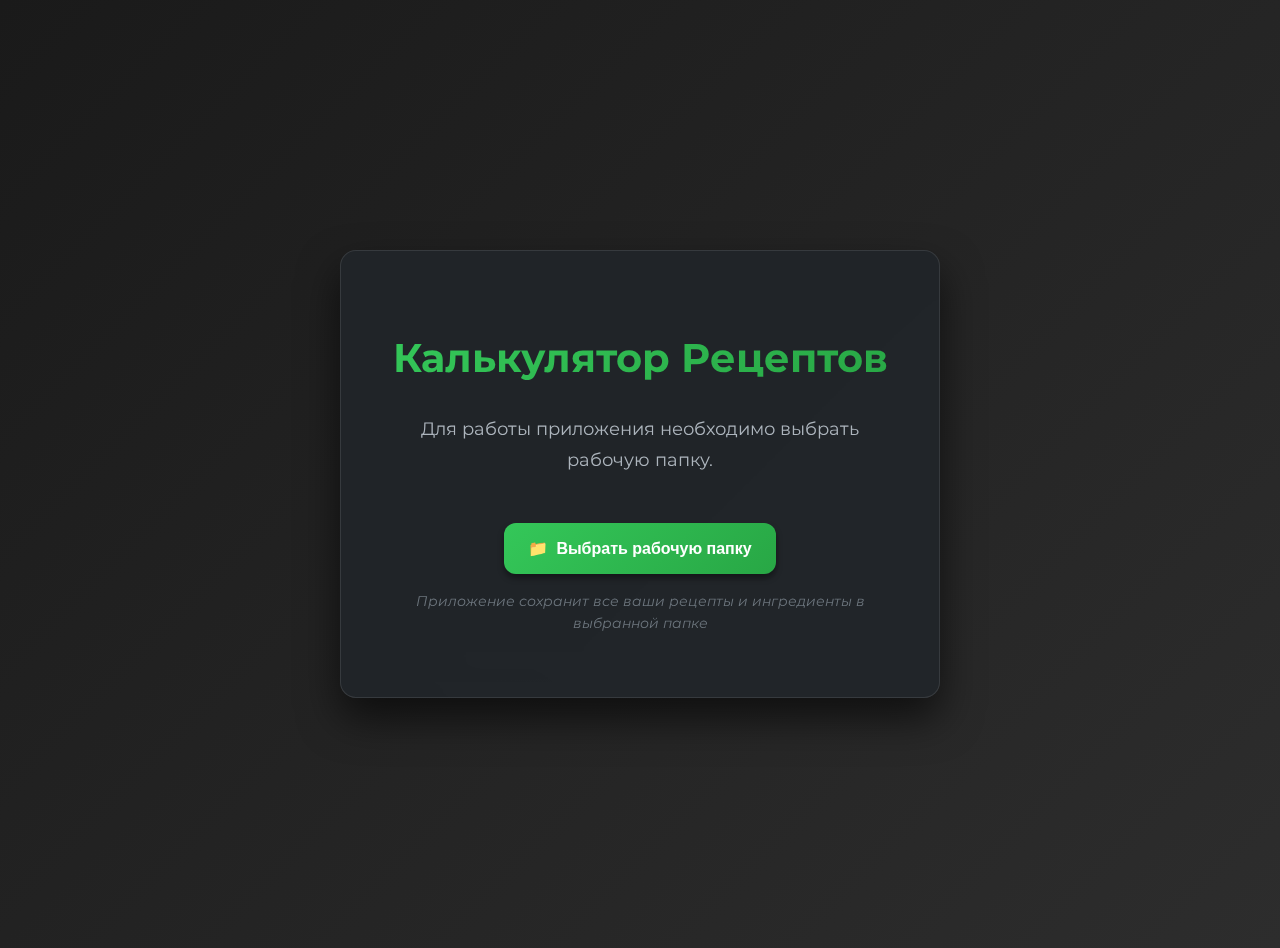
<file: index.html>
<!DOCTYPE html>
<html lang="ru" class="no-js">
<head>
    <meta charset="UTF-8">
    <meta name="viewport" content="width=device-width, initial-scale=1.0">
    <meta name="description" content="Профессиональный калькулятор рецептов для точного расчета ингредиентов в кулинарии и производстве">
    <meta name="keywords" content="рецепты, калькулятор, ингредиенты, кулинария, расчет">
    <title>Калькулятор Рецептов</title>

    <!-- Preconnect for performance -->
    <link rel="preconnect" href="https://fonts.googleapis.com">
    <link rel="preconnect" href="https://fonts.gstatic.com" crossorigin>

    <!-- Fonts -->
    <link href="https://fonts.googleapis.com/css2?family=Montserrat:wght@300;400;500;600;700&display=swap" rel="stylesheet">

    <!-- Styles -->
    <link rel="stylesheet" href="style.css">
</head>
<body>



    <!-- Main Application -->
    <main class="main-content" id="main-content">
        <div class="app-container">
            <!-- Welcome Screen / Folder Selection -->
            <section id="folder-selector" class="welcome-screen" role="region" aria-labelledby="welcome-title">
                <div class="welcome-content">
                    <h1 id="welcome-title" class="welcome-title">Калькулятор Рецептов</h1>
                    <p class="welcome-description">
                        Профессиональный инструмент для точного расчета ингредиентов в кулинарии и производстве.
                        Создавайте рецепты, управляйте ингредиентами и рассчитывайте необходимое количество продуктов.
                    </p>
                    <button id="select-folder-btn" class="btn-primary btn-large" aria-describedby="folder-help">
                        <span class="btn-icon">📁</span>
                        Выбрать рабочую папку
                    </button>
                    <p id="folder-help" class="help-text">
                        Приложение сохранит все ваши рецепты и ингредиенты в выбранной папке
                    </p>
                </div>
            </section>

            <!-- Main Application Content -->
            <div id="app-content" class="app-main hidden" role="main">
                <!-- Calculator Section -->
                <section class="section calculator-section" id="calculator-section" role="region" aria-labelledby="calculator-title">
                    <header class="section-header">
                        <h2 id="calculator-title" class="section-title">
                            <span class="section-icon">🧮</span>
                            Калькулятор ингредиентов
                        </h2>
                        <p class="section-description">Рассчитайте необходимое количество ингредиентов для любого количества продукции</p>
                    </header>

                    <div class="section-content">
                        <form class="calculator-form" role="form" aria-labelledby="calculator-title">
                            <div class="form-row">
                                <div class="form-group">
                                    <label for="calculator-recipe-input" class="form-label">
                                        Выберите рецепт
                                        <span class="required" aria-label="обязательное поле">*</span>
                                    </label>
                                    <input type="text" id="calculator-recipe-input" class="form-input" placeholder="Введите название рецепта" list="recipe-datalist" autocomplete="off" aria-describedby="recipe-input-help" required>
                                    <datalist id="recipe-datalist"></datalist>
                                    <div id="recipe-input-help" class="form-help">Выберите рецепт из списка или введите название</div>
                                </div>

                                <div class="form-group">
                                    <label for="calculator-quantity" class="form-label">
                                        Количество продукции
                                        <span class="required" aria-label="обязательное поле">*</span>
                                    </label>
                                    <div class="input-group">
                                        <input type="number" id="calculator-quantity" class="form-input" placeholder="0" min="1" step="1" value="1" aria-describedby="quantity-help" required>
                                        <span class="input-suffix">шт</span>
                                    </div>
                                    <div id="quantity-help" class="form-help">Укажите количество готовой продукции</div>
                                </div>
                            </div>

                            <div class="form-actions">
                                <button type="button" id="calculate-btn" class="btn-primary btn-calculate" disabled aria-describedby="calculate-help">
                                    <span class="btn-icon">🧮</span>
                                    Рассчитать ингредиенты
                                </button>
                                <div id="calculate-help" class="form-help">Выберите рецепт и укажите количество</div>
                            </div>
                        </form>

                        <!-- Results Section -->
                        <div id="calculator-results" class="results-section hidden" role="region" aria-labelledby="results-title" aria-live="polite">
                            <header class="results-header">
                                <h3 id="results-title" class="results-title">
                                    <span class="results-icon">📊</span>
                                    Результаты расчета
                                </h3>
                            </header>

                            <!-- Summary -->
                            <div id="calculator-summary" class="results-summary" aria-label="Сводка расчета"></div>

                            <!-- Ingredients Table -->
                            <div class="results-table-container">
                                <table class="results-table" role="table" aria-label="Таблица необходимых ингредиентов">
                                    <thead>
                                        <tr>
                                            <th scope="col">Ингредиент</th>
                                            <th scope="col" class="text-right">Необходимое количество</th>
                                        </tr>
                                    </thead>
                                    <tbody id="calculator-results-body"></tbody>
                                </table>
                            </div>
                        </div>

                        <!-- Print Button -->
                        <div class="results-actions hidden">
                            <button id="print-btn" class="btn-primary btn-print no-print" aria-label="Распечатать результаты">
                                <span class="btn-icon">🖨️</span>
                                Печать
                            </button>
                        </div>
                    </div>
                </section>

                <!-- Recipes Section -->
                <section class="section recipes-section" id="recipes-section" role="region" aria-labelledby="recipes-title">
                    <header class="section-header">
                        <h2 id="recipes-title" class="section-title">
                            <span class="section-icon">📋</span>
                            Управление рецептами
                        </h2>
                        <p class="section-description">Создавайте и редактируйте рецепты с точными пропорциями ингредиентов</p>
                    </header>

                    <div class="section-content">
                        <!-- Recipes List -->
                        <div id="recipes-list" class="recipes-list" role="region" aria-labelledby="recipes-list-title">
                            <h3 id="recipes-list-title" class="sr-only">Список рецептов</h3>
                        </div>

                        <!-- Add Recipe Button -->
                        <div class="section-actions">
                            <button id="add-recipe-btn" class="btn-primary btn-add" aria-describedby="add-recipe-help">
                                <span class="btn-icon">➕</span>
                                Создать новый рецепт
                            </button>
                            <div id="add-recipe-help" class="form-help">Добавьте рецепт с ингредиентами и их пропорциями</div>
                        </div>

                        <!-- Recipe Form -->
                        <form id="recipe-form-container" class="recipe-form-container hidden" role="form" aria-labelledby="recipe-form-title">
                            <header class="form-header">
                                <h3 id="recipe-form-title" class="form-title">
                                    <span class="form-icon">📝</span>
                                    Создание рецепта
                                </h3>
                                <button type="button" class="btn-close" onclick="hideRecipeForm()" aria-label="Закрыть форму">
                                    <span aria-hidden="true">×</span>
                                </button>
                            </header>

                            <div class="form-content">
                                <div class="form-group">
                                    <label for="recipe-name" class="form-label">
                                        Название рецепта
                                        <span class="required" aria-label="обязательное поле">*</span>
                                    </label>
                                    <input type="text" id="recipe-name" class="form-input" placeholder="Например: Шоколадный кекс" aria-describedby="recipe-name-help" required>
                                    <div id="recipe-name-help" class="form-help">Укажите понятное название для рецепта</div>
                                </div>

                                <div class="form-group">
                                    <label class="form-label">Ингредиенты</label>
                                    <div class="ingredients-manager">
                                        <div class="ingredient-input-group">
                                            <input type="text" id="recipe-ingredient-input" class="form-input" placeholder="Введите название ингредиента" list="ingredient-datalist" autocomplete="off" aria-label="Название ингредиента" aria-describedby="ingredient-input-help">
                                            <datalist id="ingredient-datalist"></datalist>
                                            <input type="number" id="recipe-ingredient-grams" class="form-input" placeholder="Вес в граммах" min="0.01" step="0.01" aria-label="Вес ингредиента в граммах" disabled>
                                        </div>
                                        <div id="ingredient-input-help" class="form-help">Выберите ингредиент из списка или введите новый, затем укажите вес</div>
                                    </div>
                                </div>

                                <div class="form-group">
                                    <label for="recipe-grams-per-item" class="form-label">
                                        Вес готового изделия (г)
                                        <span class="required" aria-label="обязательное поле">*</span>
                                    </label>
                                    <div class="input-group">
                                        <input type="number" id="recipe-grams-per-item" class="form-input" placeholder="Например: 150" min="0.01" step="0.01" aria-describedby="grams-per-item-help" required>
                                        <span class="input-suffix">г</span>
                                    </div>
                                    <div id="grams-per-item-help" class="form-help">Укажите вес одного готового изделия в граммах</div>
                                </div>

                                <div class="form-actions">
                                    <button type="button" id="save-recipe-btn" class="btn-primary btn-save" aria-describedby="save-recipe-help">
                                        <span class="btn-icon">💾</span>
                                        Сохранить рецепт
                                    </button>
                                    <div id="save-recipe-help" class="form-help">Рецепт будет сохранен в выбранную папку</div>
                                </div>

                                <!-- Recipe Preview -->
                                <div id="recipe-preview" class="recipe-preview hidden" role="region" aria-labelledby="preview-title">
                                    <h4 id="preview-title" class="preview-title">
                                        <span class="preview-icon">👁️</span>
                                        Предпросмотр рецепта
                                    </h4>

                                    <div id="recipe-preview-content" class="preview-content"></div>

                                    <div id="recipe-calc-info" class="preview-calculation" aria-label="Расчетные данные"></div>
                                </div>
                            </div>
                        </form>
                    </div>
                </section>

                <!-- Ingredients Section -->
                <section class="section ingredients-section" id="ingredients-section" role="region" aria-labelledby="ingredients-title">
                    <header class="section-header">
                        <h2 id="ingredients-title" class="section-title">
                            <span class="section-icon">🥕</span>
                            База ингредиентов
                        </h2>
                        <p class="section-description">Управляйте списком доступных ингредиентов для использования в рецептах</p>
                    </header>

                    <div class="section-content">
                        <!-- Add Ingredient Form -->
                        <form class="add-ingredient-form" role="form" aria-labelledby="add-ingredient-title">
                            <h3 id="add-ingredient-title" class="sr-only">Добавление нового ингредиента</h3>

                            <div class="form-row">
                                <div class="form-group">
                                    <label for="ingredient-name" class="form-label">
                                        Добавление ингредиента
                                        <span class="required" aria-label="обязательное поле">*</span>
                                    </label>
                                    <input type="text" id="ingredient-name" class="form-input" placeholder="Например: Пшеничная мука" aria-describedby="ingredient-name-help" required>
                                    <div id="ingredient-name-help" class="form-help">Введите название ингредиента на русском языке и нажмите Enter</div>
                                </div>

                                <div class="form-group">
                                    <label for="ingredient-search" class="form-label">Поиск ингредиентов</label>
                                    <input type="text" id="ingredient-search" class="form-input" placeholder="Поиск..." aria-label="Поиск ингредиентов">
                                </div>
                            </div>
                        </form>

                        <!-- Ingredients List -->
                        <div id="ingredients-list" class="ingredients-list" role="region" aria-labelledby="ingredients-list-title">
                            <h3 id="ingredients-list-title" class="sr-only">Список ингредиентов</h3>
                        </div>
                    </div>
                </section>
            </div>
        </div>
    </main>

    <!-- Status Messages -->
    <div id="status-message" class="status-message" role="status" aria-live="polite" aria-atomic="true"></div>

    <!-- Loading Indicator -->
    <div id="loading-indicator" class="loading-indicator hidden" role="status" aria-live="polite">
        <div class="loading-spinner" aria-hidden="true"></div>
        <span class="loading-text">Загрузка...</span>
    </div>

    <!-- Scripts -->
    <script src="script.js"></script>
</body>
</html>
</file>
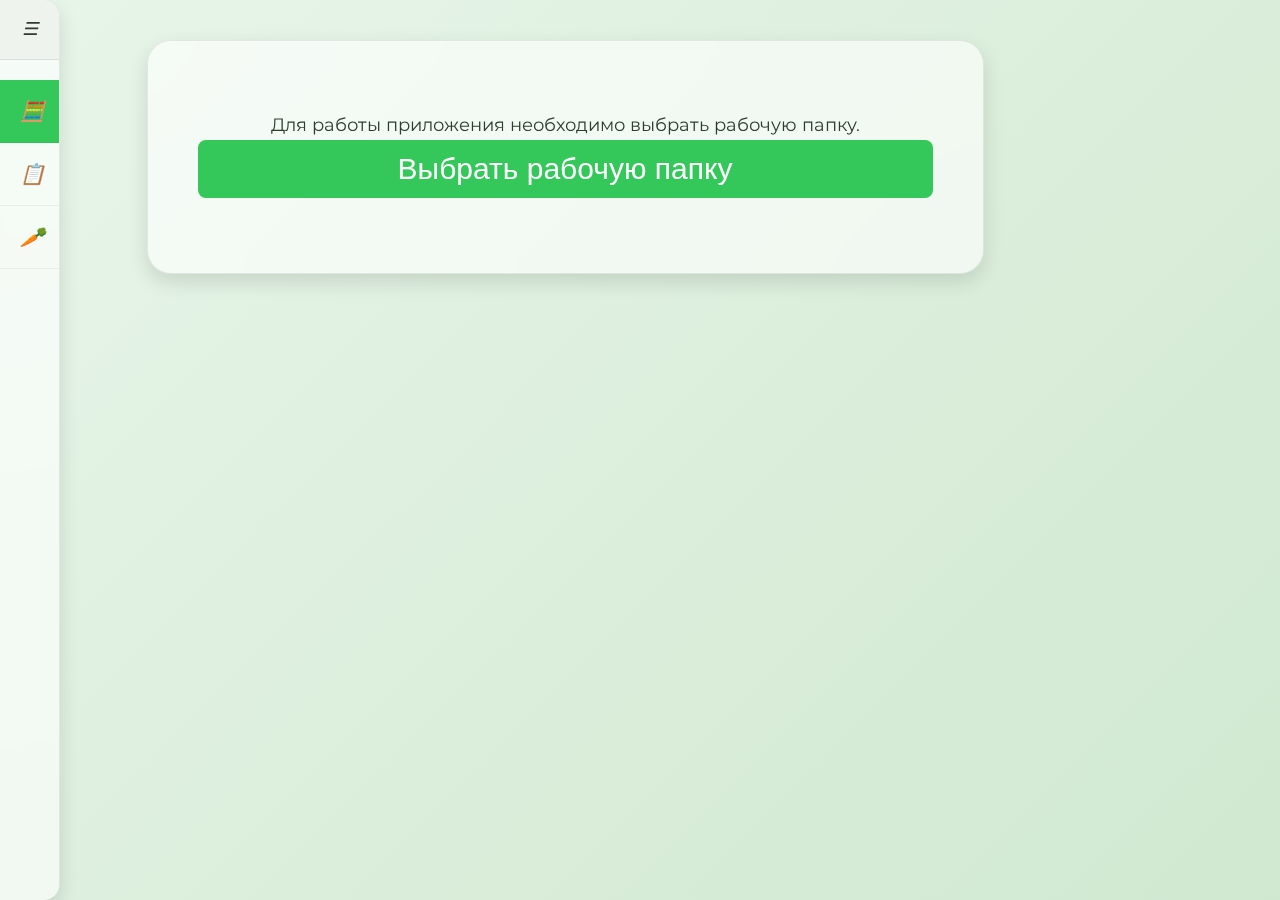
<file: calc.html>
<!DOCTYPE html>
<html lang="ru">
<head>
    <meta charset="UTF-8">
    <meta name="viewport" content="width=device-width, initial-scale=1.0">
    <title>Recipe Calculator</title>
    <link rel="preconnect" href="https://fonts.googleapis.com">
    <link rel="preconnect" href="https://fonts.gstatic.com" crossorigin>
    <link href="https://fonts.googleapis.com/css2?family=Montserrat:wght@300;400;500;600;700&display=swap" rel="stylesheet">
    <style>
        :root {
            /* Основные цвета приложения. 
               Оттенки зеленого и нейтральные цвета придают научно‑природный вайб,
               а также напоминают о стеклянных поверхностях Apple Glass. */
            --primary-color: #34C759; /* насыщенный зеленый (Apple Green) */
            --background-color: rgba(255, 255, 255, 0.6); /* полупрозрачный белый для стеклянного эффекта */
            --border-color: rgba(0, 0, 0, 0.08);
            --text-color: #2E3C2E; /* темно‑зеленый/серый для комфортного чтения */
            --shadow: 0 8px 20px rgba(0, 0, 0, 0.12);
            --gradient-start: #e8f5e9; /* нежно‑зеленый фон */
            --gradient-end: #d0e8d0; /* светло‑зеленый фон */
        }

        * {
            box-sizing: border-box;
            margin: 0;
            padding: 0;
        }

        body {
            font-family: 'Montserrat', sans-serif;
            background: linear-gradient(135deg, var(--gradient-start) 0%, var(--gradient-end) 100%);
            color: var(--text-color);
            line-height: 1.6;
            padding: 20px;
            min-height: 100vh;
            font-size: 18px;
        }
        

        .container {
            width: 75%;
            margin: 0 auto;
            margin-left: 80px; /* Space for sidebar */
        }

        /* Sidebar Menu */
        .sidebar {
            position: fixed;
            left: 0;
            top: 0;
            height: 100vh;
            width: 60px;
            background: var(--background-color);
            backdrop-filter: blur(30px);
            border-right: 1px solid var(--border-color);
            box-shadow: var(--shadow);
            border-top-right-radius: 16px;
            border-bottom-right-radius: 16px;
            z-index: 1000;
            transition: width 0.3s ease;
            overflow: hidden;
        }

        .sidebar.expanded {
            width: 220px;
        }

        .sidebar-toggle {
            width: 60px;
            height: 60px;
            display: flex;
            align-items: center;
            justify-content: center;
            cursor: pointer;
            border-bottom: 1px solid var(--border-color);
            transition: background-color 0.2s ease;
        }

        .sidebar-toggle:hover {
            background-color: rgba(0, 0, 0, 0.03);
        }

        .sidebar-menu {
            padding: 20px 0;
        }

        .sidebar-menu-item {
            display: flex;
            align-items: center;
            padding: 15px 20px;
            cursor: pointer;
            transition: background-color 0.2s ease;
            border-bottom: 1px solid rgba(0, 0, 0, 0.05);
        }

        .sidebar-menu-item:hover {
            background-color: rgba(0, 122, 255, 0.1);
        }

        .sidebar-menu-item.active {
            background-color: var(--primary-color);
            color: white;
        }

        .sidebar-menu-item span {
            margin-left: 15px;
            opacity: 0;
            transition: opacity 0.3s ease;
        }

        .sidebar.expanded .sidebar-menu-item span {
            opacity: 1;
        }

        .sidebar-menu-item i {
            font-size: 20px;
            width: 20px;
            text-align: center;
        }

        .app {
            width: 90%;
            margin: 20px auto;
            background: var(--background-color);
            backdrop-filter: blur(25px);
            border-radius: 24px;
            box-shadow: var(--shadow);
            padding: 30px;
            margin-bottom: 40px;
            border: 1px solid var(--border-color);
        }

        h1, h2, h3 {
            margin-bottom: 16px;
            color: var(--text-color);
        }

        h1 {
            font-size: 32px;
            text-align: center;
            margin-bottom: 24px;
        }
        
        h2 {
            font-size: 24px;
            margin-bottom: 0px;
        }
        
        h3 {
            font-size: 30px;
        }
        
        h4 {
            font-size: 18px;
        }

        .section {
            margin-bottom: 32px;
            border: 1px solid var(--border-color);
            border-radius: 20px;
            overflow: hidden;
            transition: all 0.3s ease;
            display: none;
            background: var(--background-color);
            backdrop-filter: blur(20px);
            box-shadow: var(--shadow);
        }

        .section.active {
            display: block;
        }

        .section-header {
            padding: 20px;
            background: rgba(255, 255, 255, 0.4);
            backdrop-filter: blur(10px);
            display: flex;
            justify-content: space-between;
            align-items: center;
            cursor: pointer;
            user-select: none;
            border-bottom: 1px solid var(--border-color);
        }

        .section-content {
            padding: 20px;
        }

        /* При активной секции стрелки не отображаются, т.к. они скрыты */

        .toggle-icon::after {
            /* отключаем стрелочки в заголовках секций */
            display: none;
        }

        /* полностью скрываем элементы toggle-icon */
        .toggle-icon {
            display: none !important;
        }

        .form-group {
            margin-bottom: 16px;
        }

        label {
            display: block;
            margin-bottom: 8px;
            font-weight: 500;
            font-size: 24px;
        }

        input, select, button {
            width: 100%;
            padding: 12px;
            border: 1px solid var(--border-color);
            border-radius: 8px;
            transition: all 0.2s ease;
        }

        input, select {
            font-size: 22px;
        }

        select {
            appearance: none;
            -webkit-appearance: none;
            -moz-appearance: none;
            background-image: url("data:image/svg+xml;charset=UTF-8,%3csvg xmlns='http://www.w3.org/2000/svg' viewBox='0 0 24 24' fill='none' stroke='%23007AFF' stroke-width='2' stroke-linecap='round' stroke-linejoin='round'%3e%3cpolyline points='6,9 12,15 18,9'%3e%3c/polyline%3e%3c/svg%3e");
            background-repeat: no-repeat;
            background-position: right 12px center;
            background-size: 16px;
            padding-right: 40px;
            cursor: pointer;
            box-shadow: 0 2px 4px rgba(0, 0, 0, 0.1);
            border-radius: 8px;
        }

        select:focus {
            background-image: url("data:image/svg+xml;charset=UTF-8,%3csvg xmlns='http://www.w3.org/2000/svg' viewBox='0 0 24 24' fill='none' stroke='%23007AFF' stroke-width='2' stroke-linecap='round' stroke-linejoin='round'%3e%3cpolyline points='18,15 12,9 6,15'%3e%3c/polyline%3e%3c/svg%3e");
            box-shadow: 0 0 0 2px rgba(0, 122, 255, 0.2);
        }

        button {
            font-size: 18px;
        }

        input:focus, select:focus {
            outline: none;
            border-color: var(--primary-color);
            box-shadow: 0 0 0 2px rgba(0, 122, 255, 0.2);
        }
        
        input:disabled, button:disabled {
            opacity: 0.6;
            cursor: not-allowed !important;
            background-color: rgba(0, 0, 0, 0.05);
        }

        button {
            background-color: var(--primary-color);
            color: white;
            border: none;
            cursor: pointer;
            font-weight: 500;
            font-size: 30px;
            margin-bottom: 5px;
        }

        button:hover {
            opacity: 0.9;
        }

        button:active {
            transform: scale(0.98);
        }

        .btn-secondary {
            background-color: transparent;
            color: var(--primary-color);
            border: 1px solid var(--primary-color);
        }

        .btn-danger {
            background-color: #FF3B30;
        }

        .btn-small {
            padding: 8px 12px;
            font-size: 16px;
            width: auto;
        }

        .list-item {
            display: flex;
            justify-content: space-between;
            align-items: center;
            padding: 12px 0;
            border-bottom: 1px solid var(--border-color);
            transition: background-color 0.2s ease;
            font-size: 18px;
        }
        
        .list-item:hover {
            background-color: rgba(0, 0, 0, 0.03);
            border-radius: 8px;
            padding-left: 12px;
            padding-right: 12px;
        }
        
        .list-item:hover button {
            transform: scale(1.05);
        }

        .list-item:last-child {
            border-bottom: none;
        }
        
        #add-recipe-btn {
            margin-top: 20px;
            margin-bottom: 20px;
        }

        .ingredient-form, .recipe-form {
            display: grid;
            grid-template-columns: 1fr auto;
            gap: 8px;
            margin-bottom: 16px;
        }

        .recipe-ingredient-form {
            display: grid;
            grid-template-columns: 1fr 1fr auto;
            gap: 8px;
            margin-bottom: 16px;
        }

        .recipe-preview {
            background: rgba(0, 0, 0, 0.03);
            padding: 24px;
            border-radius: 12px;
            margin: 24px 0;
            font-size: 18px;
        }
        
        .recipe-preview h4 {
            font-size: 22px;
            margin-bottom: 20px;
            font-weight: 600;
        }

        .recipe-preview-item {
            display: flex;
            justify-content: space-between;
            margin-bottom: 12px;
            font-size: 16px;
            padding: 8px 0;
            border-bottom: 1px solid var(--border-color);
            transition: background-color 0.2s ease;
        }
        
        .recipe-preview-item:hover {
            background-color: rgba(0, 0, 0, 0.03);
            border-radius: 8px;
            padding-left: 12px;
            padding-right: 12px;
        }
        
        .recipe-preview-item:hover button {
            transform: scale(1.05);
        }
        
        .recipe-preview-table {
            width: 100%;
            margin: 20px 0;
            border-collapse: collapse;
            background: white;
            border-radius: 8px;
            overflow: hidden;
        }
        
        .recipe-preview-table th {
            background-color: rgba(0, 122, 255, 0.1);
            padding: 14px;
            text-align: left;
            font-weight: 600;
            font-size: 16px;
            border-bottom: 2px solid var(--border-color);
        }
        
        .recipe-preview-table td {
            padding: 12px 14px;
            border-bottom: 1px solid var(--border-color);
            font-size: 16px;
        }
        
        .recipe-preview-table tr:last-child td {
            border-bottom: none;
        }
        
        .recipe-preview-table tbody tr {
            transition: background-color 0.2s ease;
        }
        
        .recipe-preview-table tbody tr:hover {
            background-color: rgba(0, 0, 0, 0.03);
        }
        
        .recipe-preview-table tbody tr:hover button {
            transform: scale(1.05);
        }

        .recipe-preview-table input {
            width: 80px;
            padding: 4px;
            border: 1px solid var(--border-color);
            border-radius: 4px;
            text-align: right;
            font-size: 16px;
        }
        
        .recipe-preview-info {
            margin-top: 20px;
            padding-top: 20px;
            border-top: 2px solid var(--border-color);
        }
        
        .recipe-preview-info .recipe-preview-item {
            font-size: 16px;
            font-weight: 500;
            border-bottom: 1px solid var(--border-color);
        }
        
        .recipe-preview-info .recipe-preview-item:last-child {
            border-bottom: none;
        }

        .calculator-form {
            display: grid;
            grid-template-columns: 1fr 1fr;
            gap: 16px;
        }

        .calculator-results {
            border: 1px solid var(--border-color);
            border-radius: 8px;
            padding: 16px;
            margin-top: 16px;
        }

        /*
         * Блок сводки результатов калькулятора. Находится под таблицей.
         * Отделяется верхней границей и имеет немного увеличенные отступы и
         * более крупный шрифт для лучшей читаемости. Каждая строка
         * представляет собой пару «название — значение».
         */
        .calculator-results-summary {
            margin-top: 20px;
            padding-top: 20px;
            border-top: 2px solid var(--border-color);
        }

        .calculator-results-summary .summary-item {
            display: flex;
            justify-content: space-between;
            align-items: center;
            margin-bottom: 12px;
            font-size: 20px;
            font-weight: 500;
        }

        /* Увеличиваем размер и жирность названия рецепта в сводке */
        .calculator-results-summary .summary-item strong {
            font-weight: 600;
            font-size: 22px;
        }


        #print-btn {
            margin-top: 5px;
        }

        table {
            width: 100%;
            border-collapse: collapse;
            margin-top: 16px;
        }

        th, td {
            padding: 12px;
            text-align: left;
            border-bottom: 1px solid var(--border-color);
            font-size: 18px;
        }

        th {
            background-color: rgba(0, 0, 0, 0.03);
            font-weight: 600;
            font-size: 24px;
        }

        td {
            font-size: 22px;
        }
        
        .recipes-table {
            width: 100%;
            border-collapse: collapse;
            margin-top: 0;
            margin-bottom: 20px;
            background: white;
            border-radius: 12px;
            overflow: hidden;
            box-shadow: 0 2px 8px rgba(0, 0, 0, 0.08);
            border: 1px solid var(--border-color);
        }
        
        .recipes-table thead {
            background-color: rgba(0, 122, 255, 0.1);
        }
        
        .recipes-table th {
            padding: 16px;
            font-weight: 600;
            font-size: 18px;
            border-bottom: 2px solid var(--border-color);
            background-color: rgba(0, 122, 255, 0.1);
            color: var(--text-color);
        }
        
        .recipes-table td {
            padding: 14px 16px;
            font-size: 18px;
            border-bottom: 1px solid var(--border-color);
        }
        
        .recipes-table tbody tr {
            transition: background-color 0.2s ease;
        }
        
        .recipes-table tbody tr:hover {
            background-color: rgba(0, 0, 0, 0.03);
        }
        
        .recipes-table tbody tr:last-child td {
            border-bottom: none;
        }
        
        .recipes-table tbody tr:hover button {
            transform: scale(1.05);
        }

        .ingredients-table {
            width: 100%;
            border-collapse: collapse;
            margin-top: 20px;
            background: white;
            border-radius: 12px;
            overflow: hidden;
            box-shadow: 0 2px 8px rgba(0, 0, 0, 0.08);
            border: 1px solid var(--border-color);
        }

        .ingredients-table thead {
            background-color: rgba(0, 122, 255, 0.1);
        }

        .ingredients-table th {
            padding: 16px;
            font-weight: 600;
            font-size: 18px;
            border-bottom: 2px solid var(--border-color);
            background-color: rgba(0, 122, 255, 0.1);
            color: var(--text-color);
        }

        .ingredients-table td {
            padding: 14px 16px;
            font-size: 18px;
            border-bottom: 1px solid var(--border-color);
        }

        .ingredients-table tbody tr {
            transition: background-color 0.2s ease;
        }

        .ingredients-table tbody tr:hover {
            background-color: rgba(0, 0, 0, 0.03);
        }

        .ingredients-table tbody tr:last-child td {
            border-bottom: none;
        }

        .ingredients-table tbody tr:hover button {
            transform: scale(1.05);
        }

        .status {
            position: fixed;
            bottom: 20px;
            right: 20px;
            padding: 16px 24px;
            border-radius: 12px;
            text-align: center;
            display: none;
            z-index: 10000;
            box-shadow: 0 4px 12px rgba(0, 0, 0, 0.15);
            min-width: 250px;
            max-width: 400px;
            backdrop-filter: blur(10px);
            font-size: 16px;
        }

        .status.success {
            background-color: rgba(52, 199, 89, 0.95);
            color: white;
            display: block;
        }

        .status.error {
            background-color: rgba(255, 59, 48, 0.95);
            color: white;
            display: block;
        }

        .folder-selector {
            text-align: center;
            padding: 40px 20px;
        }

        .hidden {
            display: none;
        }

        @media print {
            body * {
                visibility: hidden;
            }
            .calculator-results, .calculator-results * {
                visibility: visible;
            }
            /* При печати размещаем блок результатов в левом верхнем углу листа */
            .calculator-results {
                position: fixed;
                top: 0;
                left: 0;
                width: 100%;
                margin: 0;
                padding: 20px;
            }
            .no-print {
                display: none !important;
            }
        }
    </style>
</head>
<body>
    <!-- Sidebar Menu -->
    <div class="sidebar" id="sidebar">
        <div class="sidebar-toggle" id="sidebar-toggle">
            <i>☰</i>
        </div>
        <div class="sidebar-menu">
            <div class="sidebar-menu-item active" data-section="calculator">
                <i>🧮</i>
                <span>Калькулятор</span>
            </div>
            <div class="sidebar-menu-item" data-section="recipes">
                <i>📋</i>
                <span>Рецепты</span>
            </div>
            <div class="sidebar-menu-item" data-section="ingredients">
                <i>🥕</i>
                <span>Ингредиенты</span>
            </div>
        </div>
    </div>

    <div class="container">
        <div class="app">

            
            <div id="folder-selector" class="folder-selector">
                <p>Для работы приложения необходимо выбрать рабочую папку</p>
                <button id="select-folder-btn" class="btn-primary">Выбрать рабочую папку</button>
            </div>
            
            <div id="app-content" class="hidden">
                <div class="section" id="calculator-section">
                    <div class="section-header">
                        <h2>Калькулятор</h2>
                        <!-- убран значок сворачивания для более чистого интерфейса -->
                    </div>
                    <div class="section-content">
                        <div class="calculator-form">
                            <div class="form-group">
                                <label for="calculator-recipe-select">Рецепт:</label>
                                <select id="calculator-recipe-select"></select>
                            </div>
                            <div class="form-group">
                                <label for="calculator-quantity">Количество товаров:</label>
                                <input type="number" id="calculator-quantity" placeholder="Количество" min="0" step="1" value="1">
                            </div>
                        </div>
                        <button id="calculate-btn" class="btn-primary">✅</button>

                        <div id="calculator-results" class="calculator-results hidden">
                            <h3>Результаты расчета:</h3>
                            <!-- Сводка по расчету: название рецепта, количество товаров и вес одного товара -->
                            <div id="calculator-summary" class="calculator-results-summary"></div>
                            <table>
                                <thead>
                                    <tr>
                                        <th>Ингредиент</th>
                                        <th>Необходимое количество (г)</th>
                                    </tr>
                                </thead>
                                <tbody id="calculator-results-body"></tbody>
                            </table>
                        </div>
                        <hr id="print-separator" class="hidden" style="margin: 16px 0; border: none; border-top: 1px solid var(--border-color);">
                        <button id="print-btn" class="btn-secondary no-print hidden">🖨️</button>
                    </div>
                </div>
                
                <div class="section" id="recipes-section">
                    <div class="section-header">
                        <h2>Рецепты</h2>
                        <!-- убран значок сворачивания для более чистого интерфейса -->
                    </div>
                    <div class="section-content">
                        <div id="recipes-list"></div>
                        
                        <button id="add-recipe-btn" class="btn-primary">➕</button>
                        
                        <div id="recipe-form-container" class="hidden">
                            <div class="form-group">
                                <label for="recipe-name">Название рецепта:</label>
                                <input type="text" id="recipe-name" placeholder="Введите название рецепта">
                            </div>
                            <div class="form-group">
                                <label>Добавление ингредиента:</label>
                                <div class="recipe-ingredient-form">
                                    <!--
                                        Текстовое поле для ввода ингредиента. При вводе появляются подсказки (datalist).
                                        Если пользователь вводит новый ингредиент и нажимает Enter — ингредиент создаётся.
                                    -->
                                    <input type="text" id="recipe-ingredient-input" placeholder="Введите ингредиент" list="ingredient-datalist" autocomplete="off">
                                    <!-- Список подсказок для существующих ингредиентов. Заполняется динамически -->
                                    <datalist id="ingredient-datalist"></datalist>
                                    <input type="number" id="recipe-ingredient-grams" placeholder="Вес (г)" min="0" step="0.01">
                                    <button id="add-recipe-ingredient-btn" class="btn-small">➕</button>
                                </div>
                            </div>
                            <div class="form-group">
                                <label for="recipe-grams-per-item">Вес одного товара (г):</label>
                                <input type="number" id="recipe-grams-per-item" placeholder="Введите вес одного товара" min="0" step="1">
                            </div>
                            <div id="recipe-preview" class="recipe-preview hidden">
                                <h4>Предпросмотр рецепта:</h4>
                                <div id="recipe-preview-content"></div>
                                <div id="recipe-calc-info"></div>
                                <button id="save-recipe-btn" class="btn-primary">💾 Сохранить рецепт</button>
                            </div>
                        </div>
                    </div>
                </div>
                
                <div class="section" id="ingredients-section">
                    <div class="section-header">
                        <h2>Ингредиенты</h2>
                        <!-- убран значок сворачивания для более чистого интерфейса -->
                    </div>
                    <div class="section-content">
                        <div class="form-group">
                            <label for="ingredient-name">Добавление ингредиента:</label>
                            <div class="ingredient-form">
                                <input type="text" id="ingredient-name" placeholder="Введите название ингредиента">
                                <button id="add-ingredient-btn" class="btn-small">➕</button>
                            </div>
                        </div>
                        <div id="ingredients-list"></div>
                    </div>
                </div>
            </div>
        </div>
    </div>
    
    <div id="status-message" class="status"></div>

    <script>
        // Глобальные переменные
        let folderHandle = null;
        let ingredients = [];
        let recipes = [];
        let db = null;
        
        // Элементы DOM
        const folderSelector = document.getElementById('folder-selector');
        const appContent = document.getElementById('app-content');
        const selectFolderBtn = document.getElementById('select-folder-btn');
        const statusMessage = document.getElementById('status-message');
        
        // Инициализация приложения
        document.addEventListener('DOMContentLoaded', initApp);
        
        // Работа с IndexedDB для сохранения FileSystemDirectoryHandle
        async function initDB() {
            return new Promise((resolve, reject) => {
                const request = indexedDB.open('recipeCalculatorDB', 1);
                
                request.onerror = () => reject(request.error);
                request.onsuccess = () => {
                    db = request.result;
                    resolve(db);
                };
                
                request.onupgradeneeded = (event) => {
                    const db = event.target.result;
                    if (!db.objectStoreNames.contains('handles')) {
                        db.createObjectStore('handles');
                    }
                };
            });
        }
        
        async function saveFolderHandle(handle) {
            if (!db) await initDB();
            return new Promise((resolve, reject) => {
                const transaction = db.transaction(['handles'], 'readwrite');
                const store = transaction.objectStore('handles');
                const request = store.put(handle, 'folderHandle');
                request.onsuccess = () => resolve();
                request.onerror = () => reject(request.error);
            });
        }
        
        async function loadFolderHandle() {
            if (!db) await initDB();
            return new Promise((resolve, reject) => {
                const transaction = db.transaction(['handles'], 'readonly');
                const store = transaction.objectStore('handles');
                const request = store.get('folderHandle');
                request.onsuccess = () => resolve(request.result);
                request.onerror = () => reject(request.error);
            });
        }
        
        // Основные функции
        async function initApp() {
            try {
                // Инициализируем IndexedDB
                await initDB();

                // Всегда показываем селектор папки
                showFolderSelector(false);
            } catch (error) {
                console.error('Ошибка при инициализации приложения:', error);
                showFolderSelector(false);
            }

            // Настраиваем обработчики событий
            setupEventListeners();
        }
        
        function showFolderSelector(isReturningUser = false) {
            folderSelector.classList.remove('hidden');
            appContent.classList.add('hidden');

            const message = folderSelector.querySelector('p');
            if (isReturningUser) {
                message.textContent = 'Папка была выбрана ранее. Выберите ту же рабочую папку для продолжения работы.';
            } else {
                message.textContent = 'Для работы приложения необходимо выбрать рабочую папку.';
            }
        }
        
        function showAppContent() {
            folderSelector.classList.add('hidden');
            appContent.classList.remove('hidden');
            // По умолчанию показываем калькулятор
            showSection('calculator');
        }

        function toggleSidebar() {
            const sidebar = document.getElementById('sidebar');
            sidebar.classList.toggle('expanded');
        }

        function showSection(sectionName) {
            // Скрываем все секции
            document.querySelectorAll('.section').forEach(section => {
                section.classList.remove('active');
            });

            // Убираем активный класс со всех пунктов меню
            document.querySelectorAll('.sidebar-menu-item').forEach(item => {
                item.classList.remove('active');
            });

            // Показываем выбранную секцию
            const targetSection = document.getElementById(`${sectionName}-section`);
            if (targetSection) {
                targetSection.classList.add('active');
            }

            // Делаем активным соответствующий пункт меню
            const targetMenuItem = document.querySelector(`.sidebar-menu-item[data-section="${sectionName}"]`);
            if (targetMenuItem) {
                targetMenuItem.classList.add('active');
            }
        }
        
        function setupEventListeners() {
            // Выбор папки
            selectFolderBtn.addEventListener('click', selectFolder);

            // Sidebar
            document.getElementById('sidebar-toggle').addEventListener('click', toggleSidebar);
            document.querySelectorAll('.sidebar-menu-item').forEach(item => {
                item.addEventListener('click', (e) => {
                    const section = e.currentTarget.dataset.section;
                    showSection(section);
                });
            });

            // Ингредиенты
            document.getElementById('add-ingredient-btn').addEventListener('click', addIngredient);
            document.getElementById('ingredient-name').addEventListener('keypress', (e) => {
                if (e.key === 'Enter') addIngredient();
            });

            // Рецепты
            document.getElementById('add-recipe-btn').addEventListener('click', showRecipeForm);
            document.getElementById('add-recipe-ingredient-btn').addEventListener('click', addRecipeIngredient);
            document.getElementById('recipe-ingredient-grams').addEventListener('keypress', (e) => {
                if (e.key === 'Enter' && !e.target.disabled) {
                    addRecipeIngredient();
                }
            });
            // События для текстового поля выбора ингредиента
            const ingredientInput = document.getElementById('recipe-ingredient-input');
            if (ingredientInput) {
                ingredientInput.addEventListener('input', handleIngredientInput);
                ingredientInput.addEventListener('change', handleIngredientSelect);
                ingredientInput.addEventListener('keydown', handleIngredientKeyDown);
            }
            document.getElementById('save-recipe-btn').addEventListener('click', saveRecipe);

            // Калькулятор
            document.getElementById('calculate-btn').addEventListener('click', calculateRecipe);
            document.getElementById('print-btn').addEventListener('click', printResults);

            // Отслеживание изменений для предпросмотра рецепта
            document.getElementById('recipe-grams-per-item').addEventListener('input', updateRecipePreview);

            // Скрываем боковое меню при клике вне его, если оно развернуто
            document.addEventListener('click', (e) => {
                const sidebar = document.getElementById('sidebar');
                const toggle = document.getElementById('sidebar-toggle');
                // Если меню развернуто и клик был вне sidebar и не на кнопке toggle, сворачиваем меню
                if (sidebar.classList.contains('expanded') && !sidebar.contains(e.target) && e.target !== toggle && !toggle.contains(e.target)) {
                    sidebar.classList.remove('expanded');
                }
            });
        }
        
        async function selectFolder() {
            try {
                // Запрашиваем разрешение на доступ к папке
                folderHandle = await window.showDirectoryPicker();

                // Сохраняем handle в IndexedDB
                await saveFolderHandle(folderHandle);

                // Сохраняем флаг в localStorage
                localStorage.setItem('folderSelected', 'true');

                // Загружаем данные
                await loadData();
                showAppContent();
                showStatus('Папка успешно выбрана!', 'success');
            } catch (error) {
                console.error('Ошибка при выборе папки:', error);
                if (error.name === 'AbortError') {
                    // Пользователь отменил выбор, показываем селектор
                    showFolderSelector(false);
                } else {
                    showStatus('Ошибка при выборе папки', 'error');
                }
            }
        }
        
        async function loadData() {
            try {
                // Загружаем ингредиенты
                ingredients = await loadFile('ingredients.json', []);
                
                // Загружаем рецепты
                recipes = await loadFile('recipes.json', []);
                
                // Обновляем интерфейс
                updateIngredientsList();
                updateRecipesList();
                updateRecipeIngredientSelect();
                updateCalculatorRecipeSelect();
            } catch (error) {
                console.error('Ошибка при загрузке данных:', error);
                showStatus('Ошибка при загрузке данных', 'error');
            }
        }
        
        async function loadFile(filename, defaultValue) {
            try {
                const fileHandle = await folderHandle.getFileHandle(filename, { create: true });
                const file = await fileHandle.getFile();
                const contents = await file.text();
                
                if (contents.trim() === '') {
                    return defaultValue;
                }
                
                return JSON.parse(contents);
            } catch (error) {
                console.error(`Ошибка при загрузке файла ${filename}:`, error);
                return defaultValue;
            }
        }
        
        async function saveFile(filename, data) {
            try {
                const fileHandle = await folderHandle.getFileHandle(filename, { create: true });
                const writable = await fileHandle.createWritable();
                await writable.write(JSON.stringify(data, null, 2));
                await writable.close();
                return true;
            } catch (error) {
                console.error(`Ошибка при сохранении файла ${filename}:`, error);
                showStatus('Ошибка при сохранении данных', 'error');
                return false;
            }
        }
        
        function toggleSection(e) {
            const section = e.currentTarget.parentElement;
            section.classList.toggle('active');
        }
        
        // Функция для капитализации первой буквы
        function capitalizeFirst(str) {
            if (!str) return '';
            return str.charAt(0).toUpperCase() + str.slice(1).toLowerCase();
        }
        
        // Управление ингредиентами
        async function addIngredient() {
            const nameInput = document.getElementById('ingredient-name');
            const name = capitalizeFirst(nameInput.value.trim());
            
            if (!name) {
                showStatus('Введите название ингредиента', 'error');
                return;
            }
            
            // Проверяем уникальность
            if (ingredients.some(ing => ing.name.toLowerCase() === name.toLowerCase())) {
                showStatus('Ингредиент с таким названием уже существует', 'error');
                return;
            }
            
            // Добавляем ингредиент в начало списка
            const newIngredient = {
                id: Date.now(),
                name: name
            };

            ingredients.unshift(newIngredient);
            await saveIngredients();
            updateIngredientsList();
            updateRecipeIngredientSelect();
            
            // Очищаем поле ввода
            nameInput.value = '';
            nameInput.focus();
            
            showStatus('Ингредиент добавлен', 'success');
        }
        
        async function deleteIngredient(id) {
            // Преобразуем id в число для корректного сравнения
            const ingredientId = typeof id === 'string' ? parseInt(id, 10) : id;
            
            // Проверяем, используется ли ингредиент в рецептах
            const isUsed = recipes.some(recipe => 
                recipe.ingredients.some(ing => {
                    const ingId = typeof ing.ingredientId === 'string' ? parseInt(ing.ingredientId, 10) : ing.ingredientId;
                    return ingId === ingredientId;
                })
            );
            
            if (isUsed) {
                showStatus('Невозможно удалить ингредиент, так как он используется в рецептах', 'error');
                return;
            }
            
            // Удаляем ингредиент с учетом типа данных
            const beforeCount = ingredients.length;
            ingredients = ingredients.filter(ing => {
                const ingId = typeof ing.id === 'string' ? parseInt(ing.id, 10) : ing.id;
                return ingId !== ingredientId;
            });
            
            const afterCount = ingredients.length;
            
            // Проверяем, что ингредиент действительно был удален
            if (beforeCount === afterCount) {
                showStatus('Ошибка: ингредиент не найден', 'error');
                return;
            }
            
            // Сохраняем и обновляем интерфейс
            const success = await saveIngredients();
            if (success) {
                updateIngredientsList();
                updateRecipeIngredientSelect();
                showStatus('Ингредиент удален', 'success');
            } else {
                // Если сохранение не удалось, восстанавливаем массив
                await loadData();
                showStatus('Ошибка при сохранении. Изменения отменены.', 'error');
            }
        }
        
        function updateIngredientsList() {
            const list = document.getElementById('ingredients-list');
            list.innerHTML = '';

            if (ingredients.length === 0) {
                list.innerHTML = '<p style="text-align: center; padding: 20px; color: #666;">Нет добавленных ингредиентов</p>';
                return;
            }

            // Создаем таблицу
            const table = document.createElement('table');
            table.className = 'ingredients-table';
            table.innerHTML = `
                <thead>
                    <tr>
                        <th>Название ингредиента</th>
                        <th style="text-align: center; width: 120px;">Действие</th>
                    </tr>
                </thead>
                <tbody id="ingredients-table-body"></tbody>
            `;
            list.appendChild(table);

            const tbody = document.getElementById('ingredients-table-body');

            ingredients.forEach(ingredient => {
                const row = document.createElement('tr');
                row.innerHTML = `
                    <td>${ingredient.name}</td>
                    <td style="text-align: center;">
                        <button class="btn-small btn-danger" data-id="${ingredient.id}">🗑️</button>
                    </td>
                `;
                tbody.appendChild(row);

                // Добавляем обработчик удаления
                row.querySelector('button').addEventListener('click', async (e) => {
                    const id = e.target.dataset.id;
                    if (id) {
                        await deleteIngredient(id);
                    }
                });
            });
        }
        
        async function saveIngredients() {
            const success = await saveFile('ingredients.json', ingredients);
            return success;
        }
        
        // Управление рецептами
        let currentRecipe = {
            name: '',
            ingredients: [],
            gramsPerItem: 0
        };
        let editingRecipeId = null;

        // Текущий выбранный ингредиент для добавления в рецепт.
        // Если null, то ингредиент не выбран. Используется для активации поля грамм и кнопки добавления.
        let selectedIngredientId = null;
        
        function updateRecipeIngredientSelect() {
            // Заполняем datalist подсказками, исключая ингредиенты, уже добавленные в текущий рецепт
            const datalist = document.getElementById('ingredient-datalist');
            if (!datalist) return;
            datalist.innerHTML = '';
            const addedIds = currentRecipe.ingredients.map(ing => ing.ingredientId);
            ingredients.forEach(ingredient => {
                if (!addedIds.includes(ingredient.id)) {
                    const option = document.createElement('option');
                    option.value = ingredient.name;
                    datalist.appendChild(option);
                }
            });
            updateGramsFieldState();
        }

        /**
         * Обработчик ввода текста в поле ингредиента. Очищает выбранный ингредиент,
         * пока пользователь вводит текст, и пытается найти существующий ингредиент
         * с таким названием, чтобы включить поле грамм.
         */
        function handleIngredientInput(e) {
            const value = e.target.value.trim();
            selectedIngredientId = null;
            if (value) {
                const existing = ingredients.find(ing => ing.name.toLowerCase() === value.toLowerCase());
                if (existing && !currentRecipe.ingredients.some(i => i.ingredientId === existing.id)) {
                    selectedIngredientId = existing.id;
                }
            }
            updateGramsFieldState();
        }

        /**
         * Обработчик выбора из подсказок (datalist). Устанавливает выбранный
         * ингредиент по названию.
         */
        function handleIngredientSelect(e) {
            const value = e.target.value.trim();
            if (!value) {
                selectedIngredientId = null;
            } else {
                const existing = ingredients.find(ing => ing.name.toLowerCase() === value.toLowerCase());
                if (existing && !currentRecipe.ingredients.some(i => i.ingredientId === existing.id)) {
                    selectedIngredientId = existing.id;
                } else {
                    selectedIngredientId = null;
                }
            }
            updateGramsFieldState();
        }

        /**
         * Обработчик клавиш в поле ингредиента. При нажатии Enter создаёт
         * новый ингредиент, если такого ещё нет, и выбирает его.
         */
        async function handleIngredientKeyDown(e) {
            if (e.key === 'Enter') {
                const input = e.target;
                const value = input.value.trim();
                if (!value) return;
                const existing = ingredients.find(ing => ing.name.toLowerCase() === value.toLowerCase());
                if (!existing) {
                    // Создаём новый ингредиент
                    const newId = await addIngredientByName(value);
                    if (newId !== null && newId !== undefined) {
                        selectedIngredientId = newId;
                        // Обновляем подсказки после добавления
                        updateRecipeIngredientSelect();
                        const newIngredient = ingredients.find(ing => ing.id === newId);
                        if (newIngredient) {
                            input.value = newIngredient.name;
                        }
                    }
                } else {
                    if (!currentRecipe.ingredients.some(i => i.ingredientId === existing.id)) {
                        selectedIngredientId = existing.id;
                    }
                }
                updateGramsFieldState();
                e.preventDefault();
            }
        }

        /**
         * Добавляет новый ингредиент по имени, если такого нет. Возвращает его ID.
         */
        async function addIngredientByName(name) {
            const capitalized = capitalizeFirst(name.trim());
            if (!capitalized) return null;
            const existing = ingredients.find(ing => ing.name.toLowerCase() === capitalized.toLowerCase());
            if (existing) {
                return existing.id;
            }
            const newIngredient = { id: Date.now(), name: capitalized };
            ingredients.unshift(newIngredient);
            const success = await saveIngredients();
            if (success) {
                updateIngredientsList();
                updateCalculatorRecipeSelect();
                return newIngredient.id;
            } else {
                // откат если не получилось сохранить
                ingredients.shift();
                showStatus('Ошибка при сохранении нового ингредиента', 'error');
                return null;
            }
        }
        
        function updateGramsFieldState() {
            const gramsField = document.getElementById('recipe-ingredient-grams');
            const addButton = document.getElementById('add-recipe-ingredient-btn');
            // Если выбран ингредиент (selectedIngredientId не null), активируем поле грамм и кнопку
            const hasSelection = selectedIngredientId !== null;
            gramsField.disabled = !hasSelection;
            addButton.disabled = !hasSelection;
            if (!hasSelection) {
                gramsField.value = '';
                gramsField.style.opacity = '0.6';
                gramsField.style.cursor = 'not-allowed';
                addButton.style.opacity = '0.6';
                addButton.style.cursor = 'not-allowed';
            } else {
                gramsField.style.opacity = '1';
                gramsField.style.cursor = 'text';
                addButton.style.opacity = '1';
                addButton.style.cursor = 'pointer';
            }
        }
        
        function addRecipeIngredient() {
            const grams = parseFloat(document.getElementById('recipe-ingredient-grams').value);
            const ingredientInput = document.getElementById('recipe-ingredient-input');
            const ingredientId = selectedIngredientId;
            // Проверяем, выбран ли ингредиент
            if (!ingredientId || isNaN(ingredientId)) {
                showStatus('Выберите ингредиент', 'error');
                return;
            }
            // Проверяем, что граммы введены корректно
            if (!grams || grams <= 0) {
                showStatus('Введите корректное количество грамм', 'error');
                return;
            }
            // Дополнительная проверка, не добавлен ли уже этот ингредиент
            if (currentRecipe.ingredients.some(ing => ing.ingredientId === ingredientId)) {
                showStatus('Этот ингредиент уже добавлен в рецепт', 'error');
                return;
            }
            // Добавляем ингредиент в текущий рецепт
            currentRecipe.ingredients.push({
                ingredientId: ingredientId,
                grams: grams
            });
            // Сбрасываем выбранный ингредиент и поля
            selectedIngredientId = null;
            if (ingredientInput) {
                ingredientInput.value = '';
            }
            document.getElementById('recipe-ingredient-grams').value = '';
            // Обновляем список подсказок (исключаем добавленный ингредиент) и предпросмотр
            updateRecipeIngredientSelect();
            updateRecipePreview();
        }
        
        function deleteRecipeIngredient(ingredientId) {
            currentRecipe.ingredients = currentRecipe.ingredients.filter(
                ing => ing.ingredientId !== ingredientId
            );
            // Обновляем селект, чтобы удаленный ингредиент снова появился в списке
            updateRecipeIngredientSelect();
            updateRecipePreview();
        }
        
        function updateRecipePreview() {
            const preview = document.getElementById('recipe-preview');
            const previewContent = document.getElementById('recipe-preview-content');
            const calcInfo = document.getElementById('recipe-calc-info');
            
            if (currentRecipe.ingredients.length === 0) {
                preview.classList.add('hidden');
                return;
            }
            
            preview.classList.remove('hidden');
            previewContent.innerHTML = '';
            
            // Создаем таблицу для ингредиентов
            const table = document.createElement('table');
            table.className = 'recipe-preview-table';
            table.innerHTML = `
                <thead>
                    <tr>
                        <th>Ингредиент</th>
                        <th style="text-align: right;">Вес (г)</th>
                        <th style="text-align: center; width: 100px;">Действие</th>
                    </tr>
                </thead>
                <tbody id="recipe-preview-table-body"></tbody>
            `;
            previewContent.appendChild(table);
            
            const tbody = document.getElementById('recipe-preview-table-body');
            
            // Отображаем ингредиенты рецепта в таблице
            currentRecipe.ingredients.forEach(ing => {
                const ingredient = ingredients.find(i => i.id === ing.ingredientId);
                if (ingredient) {
                    const row = document.createElement('tr');
                    row.innerHTML = `
                        <td>${ingredient.name}</td>
                        <td style="text-align: right;"><input type="number" class="ingredient-grams-input" data-id="${ing.ingredientId}" value="${formatNumber(ing.grams)}" min="0" step="0.01"></td>
                        <td style="text-align: center;">
                            <button class="btn-small btn-danger" data-id="${ing.ingredientId}">🗑️</button>
                        </td>
                    `;
                    tbody.appendChild(row);

                    // Добавляем обработчик изменения веса
                    const input = row.querySelector('.ingredient-grams-input');
                    input.addEventListener('change', (e) => {
                        const id = parseInt(e.target.dataset.id);
                        const ing = currentRecipe.ingredients.find(i => i.ingredientId === id);
                        if (ing) {
                            ing.grams = parseFloat(e.target.value) || 0;
                            updateRecipePreview();
                        }
                    });

                    // Добавляем обработчик удаления
                    row.querySelector('button').addEventListener('click', (e) => {
                        deleteRecipeIngredient(parseInt(e.target.dataset.id));
                    });
                }
            });
            
            // Расчет информации о рецепте
            const totalGrams = currentRecipe.ingredients.reduce((sum, ing) => sum + ing.grams, 0);
            const gramsPerItem = parseFloat(document.getElementById('recipe-grams-per-item').value) || 0;
            
            if (gramsPerItem > 0) {
                const itemsCount = totalGrams / gramsPerItem;
                calcInfo.className = 'recipe-preview-info';
                calcInfo.innerHTML = `
                    <div class="recipe-preview-item">
                        <span>Общий вес ингредиентов:</span>
                        <span>${formatNumber(totalGrams)} г</span>
                    </div>
                    <div class="recipe-preview-item">
                        <span>Вес одного товара:</span>
                        <span>${formatNumber(gramsPerItem)} г</span>
                    </div>
                    <div class="recipe-preview-item">
                        <span>Получится товаров:</span>
                        <span><strong>${formatNumber(itemsCount)} шт</strong></span>
                    </div>
                `;
                
                currentRecipe.gramsPerItem = gramsPerItem;
            } else {
                calcInfo.innerHTML = '';
                calcInfo.className = '';
                currentRecipe.gramsPerItem = 0;
            }
        }
        
        function saveRecipe() {
            const nameInput = document.getElementById('recipe-name');
            const name = capitalizeFirst(nameInput.value.trim());

            if (!name) {
                showStatus('Введите название рецепта', 'error');
                return;
            }

            if (currentRecipe.ingredients.length === 0) {
                showStatus('Добавьте хотя бы один ингредиент', 'error');
                return;
            }

            // Если вес одного товара не задан или меньше либо равен 0,
            // устанавливаем его равным сумме граммов всех ингредиентов.
            if (!currentRecipe.gramsPerItem || currentRecipe.gramsPerItem <= 0) {
                const totalGrams = currentRecipe.ingredients.reduce((sum, ing) => sum + ing.grams, 0);
                currentRecipe.gramsPerItem = totalGrams;
                // Также обновим поле ввода, чтобы пользователь видел рассчитанное значение
                const gramsPerItemInput = document.getElementById('recipe-grams-per-item');
                if (gramsPerItemInput) {
                    gramsPerItemInput.value = formatNumber(totalGrams);
                }
            }

            // Создаем новый рецепт
            const newRecipe = {
                id: editingRecipeId || Date.now(),
                name: name,
                ingredients: [...currentRecipe.ingredients],
                gramsPerItem: currentRecipe.gramsPerItem
            };

            // Добавляем или обновляем рецепт
            if (editingRecipeId) {
                const existingIndex = recipes.findIndex(r => r.id === editingRecipeId);
                if (existingIndex >= 0) {
                    recipes[existingIndex] = newRecipe;
                }
            } else {
                const existingIndex = recipes.findIndex(r => r.name.toLowerCase() === name.toLowerCase());
                if (existingIndex >= 0) {
                    recipes[existingIndex] = newRecipe;
                } else {
                    recipes.push(newRecipe);
                }
            }

            saveRecipes();
            updateRecipesList();
            updateCalculatorRecipeSelect();

            // Сбрасываем форму
            resetRecipeForm();

            showStatus('Рецепт сохранен', 'success');
        }
        
        function showRecipeForm() {
            const formContainer = document.getElementById('recipe-form-container');
            formContainer.classList.remove('hidden');
            document.getElementById('add-recipe-btn').classList.add('hidden');
        }
        
        function hideRecipeForm() {
            const formContainer = document.getElementById('recipe-form-container');
            formContainer.classList.add('hidden');
            document.getElementById('add-recipe-btn').classList.remove('hidden');
        }
        
        function resetRecipeForm() {
            document.getElementById('recipe-name').value = '';
            document.getElementById('recipe-grams-per-item').value = '';
            // Очищаем поле ввода ингредиента и сбрасываем выбранный ID
            const ingredientInput = document.getElementById('recipe-ingredient-input');
            if (ingredientInput) {
                ingredientInput.value = '';
            }
            selectedIngredientId = null;
            document.getElementById('recipe-ingredient-grams').value = '';
            currentRecipe = {
                name: '',
                ingredients: [],
                gramsPerItem: 0
            };
            editingRecipeId = null;
            document.getElementById('recipe-preview').classList.add('hidden');
            // Обновляем список подсказок и состояние поля грамм
            updateRecipeIngredientSelect();
            // Скрываем форму добавления рецепта
            hideRecipeForm();
        }
        
        function deleteRecipe(id) {
            if (!confirm('Вы уверены, что хотите удалить этот рецепт?')) {
                return;
            }

            recipes = recipes.filter(recipe => recipe.id !== id);
            saveRecipes();
            updateRecipesList();
            updateCalculatorRecipeSelect();

            showStatus('Рецепт удален', 'success');
        }

        function editRecipe(id) {
            const recipe = recipes.find(r => r.id === id);
            if (!recipe) return;

            // Заполняем форму данными рецепта
            document.getElementById('recipe-name').value = recipe.name;
            document.getElementById('recipe-grams-per-item').value = recipe.gramsPerItem;
            currentRecipe = {
                name: recipe.name,
                ingredients: [...recipe.ingredients],
                gramsPerItem: recipe.gramsPerItem
            };
            editingRecipeId = id;

            // Обновляем селект и предпросмотр
            updateRecipeIngredientSelect();
            updateRecipePreview();

            // Показываем форму
            showRecipeForm();
        }

        function getIngredientsText(recipe) {
            return recipe.ingredients.map(ing => {
                const ingredient = ingredients.find(i => i.id === ing.ingredientId);
                return ingredient ? `${ingredient.name}: ${formatNumber(ing.grams)}г` : '';
            }).join('<br>');
        }

        function updateRecipesList() {
            const list = document.getElementById('recipes-list');
            list.innerHTML = '';
            
            if (recipes.length === 0) {
                list.innerHTML = '<p style="text-align: center; padding: 20px; color: #666;">Нет сохраненных рецептов</p>';
                return;
            }
            
            // Создаем таблицу
            const table = document.createElement('table');
            table.className = 'recipes-table';
            table.innerHTML = `
                <thead>
                    <tr>
                        <th>Название рецепта</th>
                        <th>Ингредиенты</th>
                        <th>Вес товара (г/шт)</th>
                        <th style="text-align: center; width: 180px;">Действие</th>
                    </tr>
                </thead>
                <tbody id="recipes-table-body"></tbody>
            `;
            list.appendChild(table);
            
            const tbody = document.getElementById('recipes-table-body');
            
            recipes.forEach(recipe => {
                const row = document.createElement('tr');
                row.innerHTML = `
                    <td><strong>${recipe.name}</strong></td>
                    <td>${getIngredientsText(recipe)}</td>
                    <td>${formatNumber(recipe.gramsPerItem)}</td>
                    <td style="text-align: center; display: flex; gap: 8px;">
                        <button class="btn-small btn-secondary" data-id="${recipe.id}" style="flex: 1;">✏️</button>
                        <button class="btn-small btn-danger" data-id="${recipe.id}" style="flex: 1;">🗑️</button>
                    </td>
                `;
                tbody.appendChild(row);

                // Добавляем обработчики
                const editBtn = row.querySelector('.btn-secondary');
                const deleteBtn = row.querySelector('.btn-danger');

                editBtn.addEventListener('click', (e) => {
                    editRecipe(parseInt(e.target.dataset.id));
                });

                deleteBtn.addEventListener('click', (e) => {
                    deleteRecipe(parseInt(e.target.dataset.id));
                });
            });
        }
        
        async function saveRecipes() {
            const success = await saveFile('recipes.json', recipes);
            if (success) {
                showStatus('Рецепты сохранены', 'success');
            }
        }
        
        function updateCalculatorRecipeSelect() {
            const select = document.getElementById('calculator-recipe-select');
            const calculateBtn = document.getElementById('calculate-btn');
            select.innerHTML = '';
            
            if (recipes.length === 0) {
                const option = document.createElement('option');
                option.value = '';
                option.textContent = 'Нет доступных рецептов';
                select.appendChild(option);
                select.disabled = true;
                calculateBtn.disabled = true;
            } else {
                recipes.forEach(recipe => {
                    const option = document.createElement('option');
                    option.value = recipe.id;
                    option.textContent = recipe.name;
                    select.appendChild(option);
                });
                select.disabled = false;
                calculateBtn.disabled = false;
            }
        }
        
        // Калькулятор
        function calculateRecipe() {
            const recipeId = parseInt(document.getElementById('calculator-recipe-select').value);
            const quantity = parseFloat(document.getElementById('calculator-quantity').value);
            
            if (!recipeId || !quantity || quantity <= 0) {
                showStatus('Выберите рецепт и укажите количество', 'error');
                return;
            }
            
            const recipe = recipes.find(r => r.id === recipeId);
            if (!recipe) {
                showStatus('Рецепт не найден', 'error');
                return;
            }
            
            // Расчет
            const totalRecipeGrams = recipe.ingredients.reduce((sum, ing) => sum + ing.grams, 0);
            const itemsFromRecipe = totalRecipeGrams / recipe.gramsPerItem;
            
            const resultsBody = document.getElementById('calculator-results-body');
            resultsBody.innerHTML = '';
            
            recipe.ingredients.forEach(ing => {
                const ingredient = ingredients.find(i => i.id === ing.ingredientId);
                if (ingredient) {
                    // Расчет необходимого количества: масштабируем рецепт под указанное количество товаров
                    const neededGrams = (ing.grams * quantity) / itemsFromRecipe;
                    const row = document.createElement('tr');
                    row.innerHTML = `
                        <td>${ingredient.name}</td>
                        <td>${formatNumber(neededGrams)} г</td>
                    `;
                    resultsBody.appendChild(row);
                }
            });

            // Обновляем блок сводки результатов
            const summaryDiv = document.getElementById('calculator-summary');
            if (summaryDiv) {
                summaryDiv.innerHTML = `
                    <div class="summary-item">
                        <span>Рецепт:</span>
                        <span><strong>${recipe.name}</strong></span>
                    </div>
                    <div class="summary-item">
                        <span>Товаров на выходе:</span>
                        <span>${formatNumber(quantity)} шт</span>
                    </div>
                    <div class="summary-item">
                        <span>Граммов на 1 товар:</span>
                        <span>${formatNumber(recipe.gramsPerItem)} г</span>
                    </div>
                `;
            }

            // Показываем блок результатов и кнопку распечатать после успешного расчета
            document.getElementById('calculator-results').classList.remove('hidden');
            document.getElementById('print-btn').classList.remove('hidden');
        }
        
        function printResults() {
            const results = document.getElementById('calculator-results').cloneNode(true);
            const printWindow = window.open('', '_blank');
            printWindow.document.write('<html><head><title>Print</title><style>body { margin: 0; padding: 0; font-family: \'Montserrat\', sans-serif; } table { width: 100%; border-collapse: collapse; margin-top: 16px; } th, td { padding: 12px; text-align: left; border-bottom: 1px solid #ccc; font-size: 18px; } th { background-color: #f9f9f9; font-weight: 600; font-size: 24px; } td { font-size: 22px; } .calculator-results-summary { margin-top: 20px; padding-top: 20px; border-top: 2px solid #ccc; } .summary-item { display: flex; justify-content: space-between; align-items: center; margin-bottom: 12px; font-size: 20px; font-weight: 500; } .summary-item strong { font-weight: 600; font-size: 22px; }</style></head><body>');
            printWindow.document.body.appendChild(results);
            printWindow.document.write('</body></html>');
            printWindow.document.close();
            printWindow.print();
            printWindow.close();
        }
        
        // Вспомогательные функции
        function showStatus(message, type) {
            statusMessage.textContent = message;
            statusMessage.className = `status ${type}`;
            
            // Автоматически скрываем сообщение через 3 секунды
            setTimeout(() => {
                statusMessage.className = 'status';
            }, 3000);
        }
        
        // Функция для форматирования чисел с округлением до 2 знаков в большую сторону
        function formatNumber(num) {
            // Округляем до 2 знаков после запятой в большую сторону
            const rounded = Math.ceil(num * 100) / 100;

            // Преобразуем в строку и убираем лишние нули
            let str = rounded.toString();

            // Если есть дробная часть
            if (str.includes('.')) {
                // Убираем лишние нули в конце
                str = str.replace(/\.?0+$/, '');

                // Если после удаления нулей осталась только точка, убираем и ее
                if (str.endsWith('.')) {
                    str = str.slice(0, -1);
                }
            }

            return str;
        }
    </script>
</body>
</html>
</file>
<file: style.css>
/* ===== CSS RESET & BASE ===== */
*,
*::before,
*::after {
    box-sizing: border-box;
}

html {
    scroll-behavior: smooth;
}

html.no-js .no-js-hidden {
    display: none !important;
}

body {
    margin: 0;
    padding: 0;
    font-family: 'Montserrat', -apple-system, BlinkMacSystemFont, 'Segoe UI', Roboto, sans-serif;
    font-size: 16px;
    line-height: 1.6;
    color: var(--text-primary);
    background: var(--gradient-bg);
    min-height: 100vh;
    -webkit-font-smoothing: antialiased;
    -moz-osx-font-smoothing: grayscale;
}

/* ===== CSS CUSTOM PROPERTIES ===== */
:root {
    /* Colors */
    --primary-color: #34C759;
    --primary-hover: #28A745;
    --secondary-color: #6C757D;
    --success-color: #28A745;
    --warning-color: #FFC107;
    --error-color: #DC3545;
    --info-color: #17A2B8;

    /* Text Colors */
    --text-primary: #E9ECEF;
    --text-secondary: #ADB5BD;
    --text-muted: #6C757D;
    --text-white: #FFFFFF;

    /* Background Colors */
    --bg-primary: rgba(33, 37, 41, 0.95);
    --bg-secondary: rgba(28, 30, 33, 0.95);
    --bg-tertiary: rgba(40, 44, 48, 0.8);
    --bg-overlay: rgba(0, 0, 0, 0.5);

    /* Border Colors */
    --border-color: rgba(255, 255, 255, 0.1);
    --border-light: rgba(255, 255, 255, 0.05);
    --border-focus: var(--primary-color);

    /* Shadows */
    --shadow-sm: 0 1px 2px rgba(0, 0, 0, 0.3);
    --shadow-md: 0 4px 6px rgba(0, 0, 0, 0.4);
    --shadow-lg: 0 10px 25px rgba(0, 0, 0, 0.5);
    --shadow-xl: 0 20px 40px rgba(0, 0, 0, 0.6);

    /* Gradients */
    --gradient-bg: linear-gradient(135deg, #1A1A1A 0%, #2D2D2D 100%);
    --gradient-primary: linear-gradient(135deg, var(--primary-color) 0%, var(--primary-hover) 100%);

    /* Spacing */
    --spacing-xs: 0.25rem;
    --spacing-sm: 0.5rem;
    --spacing-md: 1rem;
    --spacing-lg: 1.5rem;
    --spacing-xl: 2rem;
    --spacing-2xl: 3rem;

    /* Border Radius */
    --radius-sm: 0.25rem;
    --radius-md: 0.5rem;
    --radius-lg: 0.75rem;
    --radius-xl: 1rem;
    --radius-full: 9999px;

    /* Transitions */
    --transition-fast: 0.15s ease;
    --transition-normal: 0.3s ease;
    --transition-slow: 0.5s ease;

    /* Z-index */
    --z-dropdown: 1000;
    --z-sticky: 1020;
    --z-fixed: 1030;
    --z-modal-backdrop: 1040;
    --z-modal: 1050;
    --z-popover: 1060;
    --z-tooltip: 1070;
}

/* ===== ACCESSIBILITY ===== */
.sr-only {
    position: absolute;
    width: 1px;
    height: 1px;
    padding: 0;
    margin: -1px;
    overflow: hidden;
    clip: rect(0, 0, 0, 0);
    white-space: nowrap;
    border: 0;
}

/* ===== LAYOUT ===== */
.main-content {
    min-height: 100vh;
}

.app-container {
    max-width: 1200px;
    margin: 0 auto;
    padding: var(--spacing-lg);
}

/* ===== WELCOME SCREEN ===== */
.welcome-screen {
    display: flex;
    align-items: center;
    justify-content: center;
    min-height: 100vh;
    text-align: center;
}

.welcome-content {
    max-width: 600px;
    padding: var(--spacing-2xl);
    background: var(--bg-primary);
    border-radius: var(--radius-xl);
    box-shadow: var(--shadow-xl);
    backdrop-filter: blur(20px);
    border: 1px solid var(--border-color);
}

.welcome-title {
    font-size: 2.5rem;
    font-weight: 700;
    color: var(--text-primary);
    margin-bottom: var(--spacing-lg);
    background: var(--gradient-primary);
    -webkit-background-clip: text;
    -webkit-text-fill-color: transparent;
    background-clip: text;
}

.welcome-description {
    font-size: 1.125rem;
    color: var(--text-secondary);
    margin-bottom: var(--spacing-2xl);
    line-height: 1.7;
}

.welcome-steps {
    list-style: none;
    counter-reset: step-counter;
    padding: 0;
    margin: var(--spacing-lg) 0;
}

.step {
    counter-increment: step-counter;
    display: flex;
    align-items: center;
    gap: var(--spacing-md);
    padding: var(--spacing-md);
    margin-bottom: var(--spacing-sm);
    background: var(--bg-secondary);
    border-radius: var(--radius-md);
    border: 1px solid var(--border-light);
    transition: var(--transition-fast);
    position: relative;
    padding-left: calc(var(--spacing-md) + 2rem);
}

.step::before {
    content: counter(step-counter);
    position: absolute;
    left: var(--spacing-md);
    top: 50%;
    transform: translateY(-50%);
    width: 1.5rem;
    height: 1.5rem;
    background: var(--primary-color);
    color: var(--text-white);
    border-radius: 50%;
    display: flex;
    align-items: center;
    justify-content: center;
    font-size: 0.875rem;
    font-weight: 600;
}

.step:hover {
    transform: translateY(-1px);
    box-shadow: var(--shadow-sm);
}

.step-icon {
    font-size: 1.25rem;
    flex-shrink: 0;
}

.step-text {
    font-weight: 500;
    color: var(--text-primary);
    text-align: left;
}

.btn-large {
    padding: var(--spacing-lg) var(--spacing-2xl);
    font-size: 1.125rem;
    font-weight: 600;
    min-width: 200px;
}

.help-text {
    font-size: 0.875rem;
    color: var(--text-muted);
    margin-top: var(--spacing-md);
    font-style: italic;
}



/* ===== APP MAIN ===== */
.app-main {
    padding: var(--spacing-xl) 0;
}

/* ===== SECTIONS ===== */
.section {
    background: var(--bg-primary);
    border-radius: var(--radius-xl);
    box-shadow: var(--shadow-lg);
    border: 1px solid var(--border-color);
    margin-bottom: var(--spacing-2xl);
    overflow: hidden;
    transition: var(--transition-normal);
}

.section-header {
    padding: var(--spacing-xl);
    padding-top: 1rem;
    background: var(--bg-secondary);
    border-bottom: 1px solid var(--border-light);
}

.section-title {
    font-size: 1.75rem;
    font-weight: 700;
    color: var(--text-primary);
    margin-bottom: var(--spacing-sm);
    display: flex;
    align-items: center;
    gap: var(--spacing-md);
}

.section-icon {
    font-size: 1.5rem;
}

.section-description {
    color: var(--text-secondary);
    font-size: 1rem;
    margin: 0;
}

.section-content {
    padding: var(--spacing-xl);
}

/* ===== FORMS ===== */
.form-row {
    display: grid;
    grid-template-columns: repeat(auto-fit, minmax(300px, 1fr));
    gap: var(--spacing-xl);
    /* margin-bottom: var(--spacing-xl); */
}

.form-group {
    margin-bottom: var(--spacing-lg);
}

.form-label {
    display: block;
    font-weight: 600;
    color: var(--text-primary);
    margin-bottom: var(--spacing-sm);
    font-size: 0.875rem;
    text-transform: uppercase;
    letter-spacing: 0.05em;
}

.required {
    color: var(--error-color);
    margin-left: var(--spacing-xs);
}

.form-input,
.form-select {
    width: 100%;
    padding: var(--spacing-md) var(--spacing-lg);
    border: 2px solid var(--border-color);
    border-radius: var(--radius-lg);
    background: var(--bg-primary);
    color: var(--text-primary);
    font-size: 1rem;
    transition: var(--transition-fast);
    font-family: inherit;
    height: 60px;
}

.form-input:focus,
.form-select:focus {
    outline: none;
    border-color: var(--primary-color);
    box-shadow: 0 0 0 3px rgba(52, 199, 89, 0.1);
}

/* Number input spinner styling */
.form-input[type="number"]::-webkit-outer-spin-button,
.form-input[type="number"]::-webkit-inner-spin-button {
    -webkit-appearance: none;
    margin: 0;
}

.form-input[type="number"] {
    -moz-appearance: textfield;
}

/* Custom spinner buttons for number inputs */
.form-input[type="number"] {
    position: relative;
}

.form-input[type="number"]:focus {
    background-image: linear-gradient(to bottom, var(--bg-primary) 0%, var(--bg-primary) 100%);
}

/* Webkit spinner styling */
.form-input[type="number"]::-webkit-outer-spin-button {
    opacity: 1;
    background: var(--bg-secondary);
    border: 1px solid var(--border-color);
    border-radius: 0 var(--radius-md) var(--radius-md) 0;
}

.form-input[type="number"]::-webkit-outer-spin-button:hover,
.form-input[type="number"]::-webkit-inner-spin-button:hover {
    background: var(--bg-primary);
}

.form-input[type="number"]::-webkit-outer-spin-button:active,
.form-input[type="number"]::-webkit-inner-spin-button:active {
    background: var(--border-color);
}

/* Calculator form specific styles */
#calculator-recipe-select {
    height: 61px; /* Match input-group height */
}

.form-input:disabled {
    background: var(--bg-secondary);
    color: var(--text-muted);
    cursor: not-allowed;
}

.input-group {
    display: flex;
    align-items: stretch;
}

.input-group .form-input {
    border-top-right-radius: 0;
    border-bottom-right-radius: 0;
    border-right: none;
    flex: 1;
}

.input-suffix {
    display: flex;
    align-items: center;
    padding: var(--spacing-md) var(--spacing-lg);
    background: var(--bg-secondary);
    border: 2px solid var(--border-color);
    border-left: none;
    border-top-right-radius: var(--radius-lg);
    border-bottom-right-radius: var(--radius-lg);
    color: var(--text-secondary);
    font-weight: 500;
    min-width: 60px;
    justify-content: center;
}

.form-help {
    font-size: 0.875rem;
    color: var(--text-muted);
    margin-top: var(--spacing-xs);
    font-style: italic;
}

.form-actions {
    display: flex;
    flex-direction: column;
    gap: var(--spacing-md);
}

/* ===== BUTTONS ===== */
.btn-primary {
    justify-content: center;
    display: inline-flex;
    align-items: center;
    gap: var(--spacing-sm);
    padding: var(--spacing-md) var(--spacing-lg);
    background: var(--gradient-primary);
    color: var(--text-white);
    border: none;
    border-radius: var(--radius-lg);
    font-weight: 600;
    font-size: 1rem;
    cursor: pointer;
    transition: var(--transition-fast);
    text-decoration: none;
    box-shadow: var(--shadow-md);
}

.btn-primary:hover {
    transform: translateY(-2px);
    box-shadow: var(--shadow-lg);
}

.btn-primary:active {
    transform: translateY(0);
}

.btn-primary:disabled {
    opacity: 0.6;
    cursor: not-allowed;
    transform: none;
    box-shadow: var(--shadow-sm);
}

.btn-secondary {
    background: var(--bg-secondary);
    color: var(--text-primary);
    border: 2px solid var(--border-color);
    box-shadow: none;
}

.btn-secondary:hover {
    background: var(--bg-primary);
    border-color: var(--text-secondary);
}

.btn-small {
    padding: var(--spacing-sm) var(--spacing-md);
    font-size: 0.875rem;
    border-radius: var(--radius-md);
    background: var(--bg-secondary);
    border: 1px solid var(--border-color);
    color: var(--text-primary);
    cursor: pointer;
    transition: var(--transition-fast);
    display: inline-flex;
    align-items: center;
    justify-content: center;
    font-weight: 500;
}

.btn-small:hover {
    background: var(--bg-primary);
    border-color: var(--text-secondary);
    transform: translateY(-1px);
}

.btn-danger {
    background: var(--error-color);
    color: var(--text-white);
    border-color: var(--error-color);
}

.btn-danger:hover {
    background: #c82333;
    border-color: #bd2130;
}

.btn-icon {
    font-size: 1rem;
}

.btn-icon-only {
    padding: var(--spacing-xs);
    font-size: 1rem;
    width: 32px;
    height: 32px;
    display: inline-flex;
    align-items: center;
    justify-content: center;
    border-radius: var(--radius-md);
    background: transparent;
    border: 1px solid var(--border-color);
    color: var(--text-primary);
    cursor: pointer;
    transition: var(--transition-fast);
    margin: 0 2px;
}

.btn-icon-only:hover {
    background: var(--bg-secondary);
    border-color: var(--text-secondary);
    transform: none;
}

.btn-close {
    background: none;
    border: none;
    font-size: 1.5rem;
    color: var(--text-muted);
    cursor: pointer;
    padding: var(--spacing-xs);
    border-radius: var(--radius-full);
    transition: var(--transition-fast);
    margin-left: auto;
}

.btn-close:hover {
    background: var(--bg-secondary);
    color: var(--text-primary);
}

/* ===== RESULTS SECTION ===== */
.results-section {
    margin-top: var(--spacing-2xl);
    border: 2px solid var(--success-color);
    border-radius: var(--radius-xl);
    background: linear-gradient(135deg, rgba(40, 167, 69, 0.05) 0%, rgba(40, 167, 69, 0.02) 100%);
}

.results-header {
    display: flex;
    justify-content: space-between;
    align-items: center;
    padding: var(--spacing-lg);
    background: rgba(40, 167, 69, 0.1);
    border-bottom: 1px solid rgba(40, 167, 69, 0.2);
}

.results-title {
    font-size: 1.25rem;
    font-weight: 700;
    color: var(--success-color);
    margin: 0;
    display: flex;
    align-items: center;
    gap: var(--spacing-sm);
}

.results-icon {
    font-size: 1.25rem;
}

.results-summary {
    padding: var(--spacing-lg);
    background: var(--bg-secondary);
    border-bottom: 1px solid var(--border-light);
}

.summary-item {
    display: flex;
    justify-content: space-between;
    align-items: center;
    padding: var(--spacing-sm) 0;
    font-size: 1rem;
}

.summary-item strong {
    font-weight: 700;
    color: var(--text-primary);
}

.results-table-container {
    padding: var(--spacing-lg);
    overflow-x: auto;
}

.results-table {
    width: 100%;
    border-collapse: collapse;
    background: var(--bg-primary);
    border-radius: var(--radius-lg);
    overflow: hidden;
    box-shadow: var(--shadow-sm);
}

.results-table th,
.results-table td {
    padding: var(--spacing-md) var(--spacing-lg);
    text-align: left;
    border-bottom: 1px solid var(--border-light);
}

.results-table th {
    background: var(--bg-secondary);
    font-weight: 700;
    color: var(--text-primary);
    font-size: 0.875rem;
    text-transform: uppercase;
    letter-spacing: 0.05em;
}

.results-table td {
    font-size: 1rem;
    color: var(--text-primary);
}

.results-table .text-right {
    text-align: right;
}

.results-table tr:last-child td {
    border-bottom: none;
}

.results-table tbody tr:hover {
    background: var(--bg-secondary);
}

.results-actions {
    display: flex;
    justify-content: center;
    margin-top: var(--spacing-lg);
    padding-top: var(--spacing-lg);
    border-top: 1px solid var(--border-light);
}

/* ===== RECIPE FORM ===== */
.recipe-form-container {
    background: var(--bg-primary);
    border: 2px solid var(--primary-color);
    border-radius: var(--radius-xl);
    box-shadow: var(--shadow-xl);
    overflow: hidden;
}

.form-header {
    display: flex;
    align-items: center;
    padding: var(--spacing-lg);
    background: linear-gradient(135deg, rgba(52, 199, 89, 0.1) 0%, rgba(52, 199, 89, 0.05) 100%);
    border-bottom: 1px solid rgba(52, 199, 89, 0.2);
}

.form-title {
    font-size: 1.25rem;
    font-weight: 700;
    color: var(--text-primary);
    margin: 0;
    display: flex;
    align-items: center;
    gap: var(--spacing-sm);
}

.form-content {
    padding: var(--spacing-xl);
}

.ingredients-manager {
    margin-top: var(--spacing-md);
}

.ingredient-input-group {
    display: grid;
    grid-template-columns: 2fr 1fr auto;
    gap: var(--spacing-md);
    margin-bottom: var(--spacing-md);
    align-items: end;
}

.recipe-preview {
    margin-top: var(--spacing-2xl);
    padding: var(--spacing-xl);
    background: var(--bg-secondary);
    border-radius: var(--radius-lg);
    border: 1px solid var(--border-light);
}

.preview-title {
    font-size: 1.125rem;
    font-weight: 700;
    color: var(--text-primary);
    margin-bottom: var(--spacing-lg);
    display: flex;
    align-items: center;
    gap: var(--spacing-sm);
}

.preview-content {
    margin-bottom: var(--spacing-lg);
}

.preview-calculation {
    background: var(--bg-primary);
    padding: var(--spacing-md);
    border-radius: var(--radius-md);
    margin-bottom: var(--spacing-lg);
    font-size: 0.875rem;
}

.preview-actions {
    display: flex;
    justify-content: flex-end;
}

/* ===== RECIPES LIST ===== */
.recipes-list {
    margin-bottom: var(--spacing-xl);
    max-height: 500px;
    overflow-y: auto;
}

/* Custom scrollbar for recipes list */
.recipes-list::-webkit-scrollbar {
    width: 8px;
}

.recipes-list::-webkit-scrollbar-track {
    background: var(--bg-secondary);
    border-radius: var(--radius-md);
}

.recipes-list::-webkit-scrollbar-thumb {
    background: var(--border-color);
    border-radius: var(--radius-md);
}

.recipes-list::-webkit-scrollbar-thumb:hover {
    background: var(--text-muted);
}

.section-actions {
    display: flex;
    flex-direction: column;
    gap: var(--spacing-sm);
}

/* ===== INGREDIENTS SECTION ===== */
.add-ingredient-form {
    margin-bottom: 0;
    padding: var(--spacing-lg);
    background: var(--bg-secondary);
    border-radius: var(--radius-lg);
    border: 1px solid var(--border-light);
}

.ingredients-list {
    margin-top: 0;
    max-height: 500px;
    overflow-y: auto;
}

/* Custom scrollbar for ingredients list */
.ingredients-list::-webkit-scrollbar {
    width: 8px;
}

.ingredients-list::-webkit-scrollbar-track {
    background: var(--bg-secondary);
    border-radius: var(--radius-md);
}

.ingredients-list::-webkit-scrollbar-thumb {
    background: var(--border-color);
    border-radius: var(--radius-md);
}

.ingredients-list::-webkit-scrollbar-thumb:hover {
    background: var(--text-muted);
}

/* ===== TABLES ===== */
.recipes-table,
.ingredients-table {
    width: 100%;
    border-collapse: collapse;
    background: var(--bg-primary);
    border-radius: var(--radius-lg);
    overflow: hidden;
    box-shadow: var(--shadow-md);
    border: 1px solid var(--border-color);
}

.recipes-table thead,
.ingredients-table thead {
    background: var(--bg-secondary);
}

.recipes-table th,
.ingredients-table th {
    padding: var(--spacing-lg);
    font-weight: 700;
    font-size: 0.875rem;
    text-transform: uppercase;
    letter-spacing: 0.05em;
    color: var(--text-primary);
    border-bottom: 2px solid var(--border-color);
}

.recipes-table td,
.ingredients-table td {
    padding: var(--spacing-md) var(--spacing-lg);
    border-bottom: 1px solid var(--border-light);
    color: var(--text-primary);
}

.recipes-table tbody tr,
.ingredients-table tbody tr {
    transition: var(--transition-fast);
}

.recipes-table tbody tr:hover,
.ingredients-table tbody tr:hover {
    background: var(--bg-secondary);
}

.recipes-table tbody tr:last-child td,
.ingredients-table tbody tr:last-child td {
    border-bottom: none;
}

/* ===== STATUS MESSAGES ===== */
.status-message {
    position: fixed;
    bottom: var(--spacing-xl);
    right: var(--spacing-xl);
    padding: var(--spacing-lg);
    border-radius: var(--radius-lg);
    color: var(--text-white);
    font-weight: 500;
    box-shadow: var(--shadow-xl);
    z-index: var(--z-tooltip);
    max-width: 400px;
    backdrop-filter: blur(10px);
    transform: translateY(100px);
    opacity: 0;
    transition: all var(--transition-normal);
}

.status-message.success {
    background: var(--success-color);
    transform: translateY(0);
    opacity: 1;
}

.status-message.error {
    background: var(--error-color);
    transform: translateY(0);
    opacity: 1;
}

/* ===== LOADING INDICATOR ===== */
.loading-indicator {
    position: fixed;
    top: 50%;
    left: 50%;
    transform: translate(-50%, -50%);
    display: flex;
    flex-direction: column;
    align-items: center;
    gap: var(--spacing-md);
    background: var(--bg-primary);
    padding: var(--spacing-xl);
    border-radius: var(--radius-xl);
    box-shadow: var(--shadow-xl);
    border: 1px solid var(--border-color);
    z-index: var(--z-modal);
}

.loading-spinner {
    width: 40px;
    height: 40px;
    border: 4px solid var(--border-light);
    border-top: 4px solid var(--primary-color);
    border-radius: 50%;
    animation: spin 1s linear infinite;
}

@keyframes spin {
    0% { transform: rotate(0deg); }
    100% { transform: rotate(360deg); }
}

.loading-text {
    font-weight: 500;
    color: var(--text-primary);
}

/* ===== UTILITIES ===== */
.hidden {
    display: none !important;
}

.text-right {
    text-align: right !important;
}

.text-center {
    text-align: center !important;
}

/* ===== RESPONSIVE DESIGN ===== */
@media (max-width: 1024px) {
    .form-row {
        grid-template-columns: 1fr;
    }
}

@media (max-width: 768px) {
    .app-container {
        padding: var(--spacing-md);
    }

    .welcome-content {
        padding: var(--spacing-lg);
    }

    .welcome-title {
        font-size: 2rem;
    }

    .section-content {
        padding: var(--spacing-lg);
    }

    .results-header {
        flex-direction: column;
        align-items: flex-start;
        gap: var(--spacing-md);
    }

    .ingredient-input-group {
        grid-template-columns: 1fr;
        gap: var(--spacing-sm);
    }

    .recipes-table,
    .ingredients-table {
        font-size: 0.875rem;
    }

    .recipes-table th,
    .ingredients-table th,
    .recipes-table td,
    .ingredients-table td {
        padding: var(--spacing-sm);
    }
}

@media (max-width: 480px) {
    .section-title {
        font-size: 1.5rem;
    }

    .btn-large {
        width: 100%;
        min-width: auto;
    }

    .results-table-container {
        padding: var(--spacing-sm);
    }
}

/* ===== PRINT STYLES ===== */
@media print {
    body * {
        visibility: hidden;
    }

    .results-section,
    .results-section * {
        visibility: visible;
    }

    .results-section {
        position: absolute;
        top: 0;
        left: 0;
        width: 100%;
        box-shadow: none;
        border: 1px solid #000;
    }

    .no-print {
        display: none !important;
    }
}
</file>
